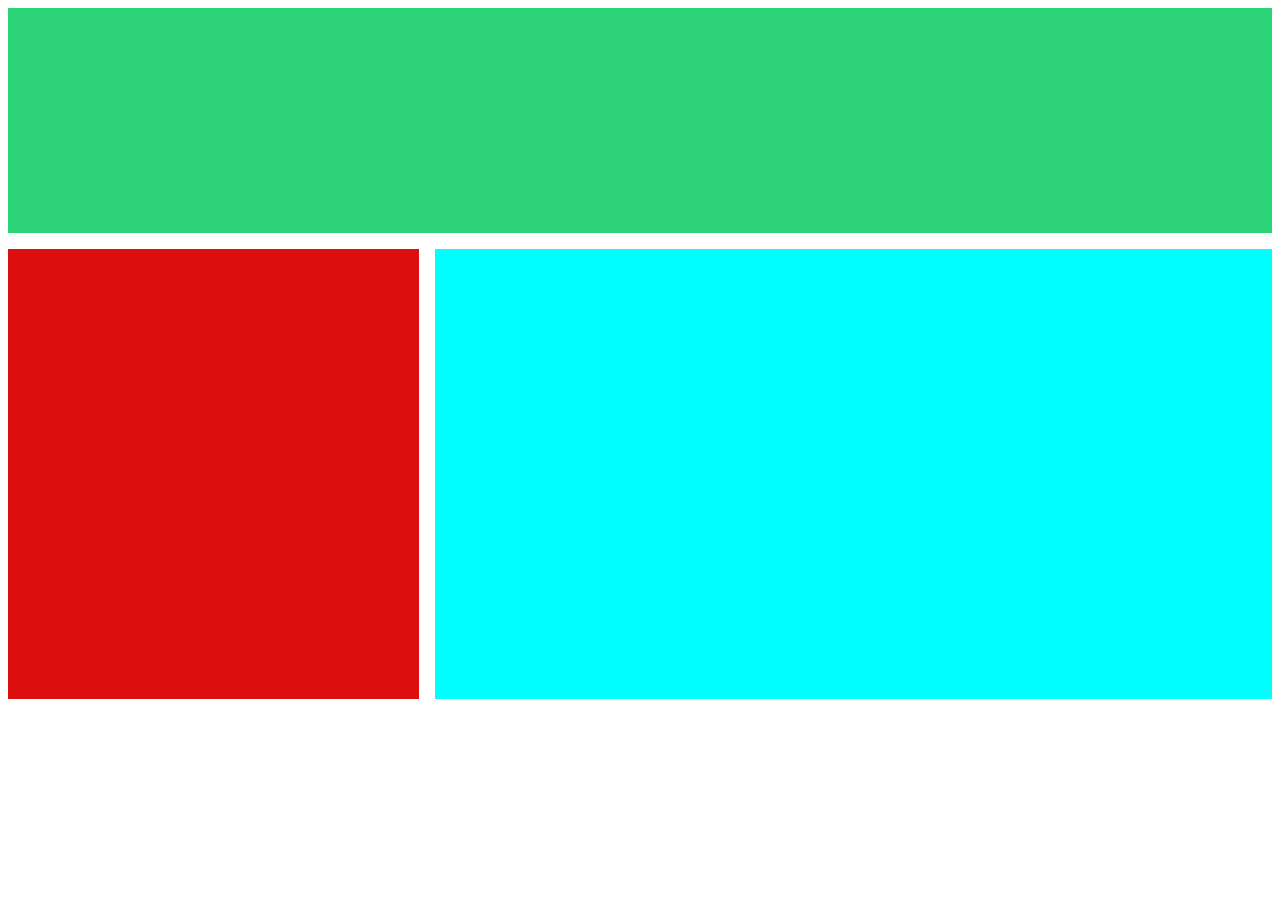
<file: E1/index.html>
<!DOCTYPE html>
<html lang="pt-br">
<head>
    <meta charset="UTF-8">
    <meta name="viewport" content="width=device-width, initial-scale=1.0">
    <title>Atividade 1</title>
    <link rel="stylesheet" href="style.css">
</head>
<body>
    <header class="cima"></header>
    <aside class="ladoesquerdo"></aside>
    <main class="ladodireito"></main>
  </body>
 
</html>
</file>
<file: E1/style.css>
body {
    display: grid;
}
body {
    display: grid;
    grid-template-areas:
      "cima cima cima"
      "ladoesquerdo ladodireito ladodireito"
}  
.cima {
    grid-area: cima;
    
    
    background-color: rgb(43, 211, 118);
  }
  
.ladoesquerdo {
    grid-area: ladoesquerdo;
    
    background-color: rgb(221, 14, 14);
}
  
.ladodireito {
    grid-area: ladodireito;
    background-color: aqua;
}
  
body {
	grid-gap: 1rem;
} 
body {
    grid-template-columns: auto auto auto;
    grid-template-rows: 25vh 50vh;
  }
</file>
